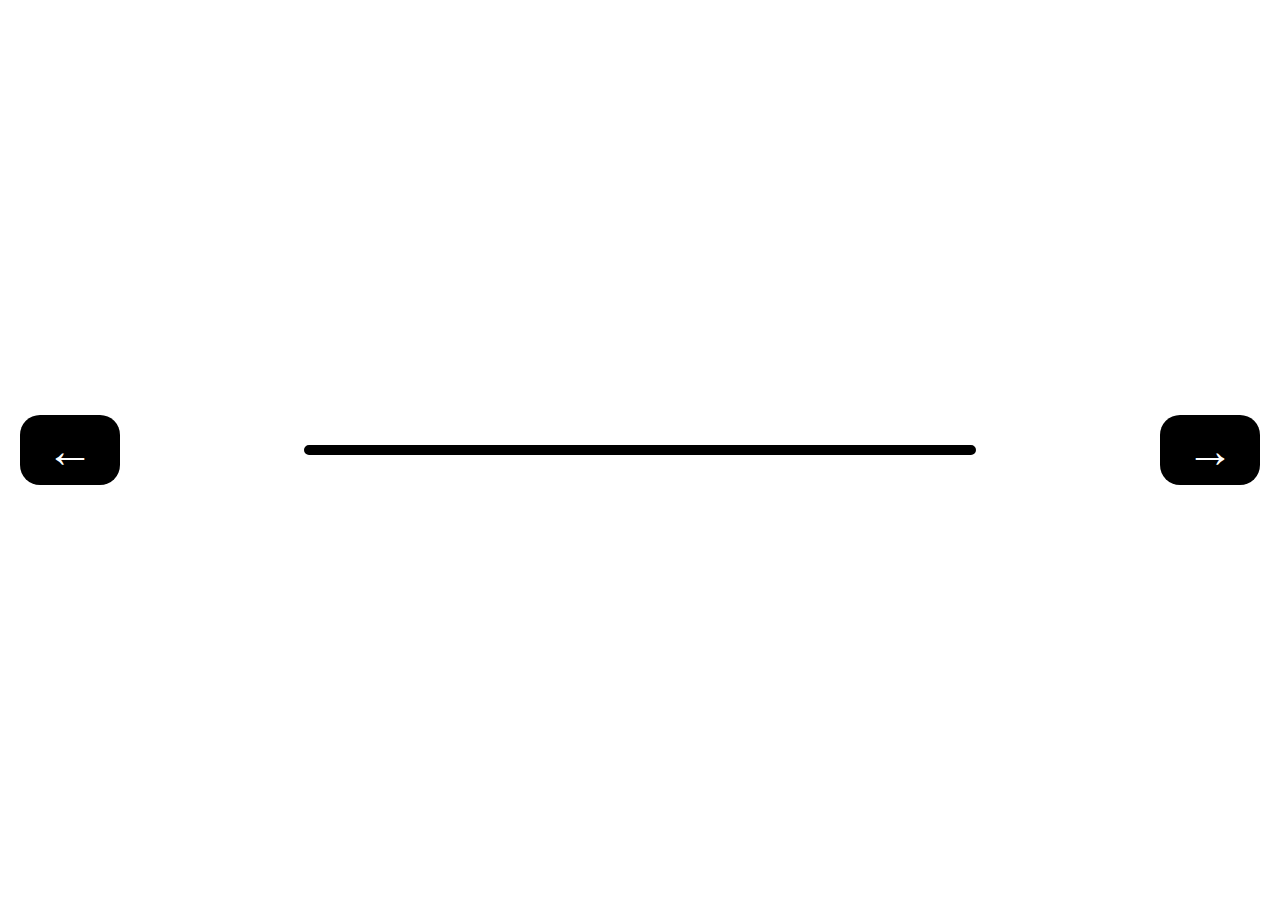
<file: PracticeProjects/Carousel/index.html>
<!DOCTYPE html>
<html lang="en">

<head>
    <meta charset="UTF-8">
    <meta name="viewport" content="width=device-width, initial-scale=1.0">
    <title>Document</title>
    <link rel="stylesheet" href="style.css">
</head>

<body>
    <div id="containers">
        <button class="nextimg">←</button>
        <div class="maindivimg">
            <img class="img">
        </div>
        <button class="previmg">→</button>
    </div>
    <script src="main.js"></script>
</body>

</html>
</file>
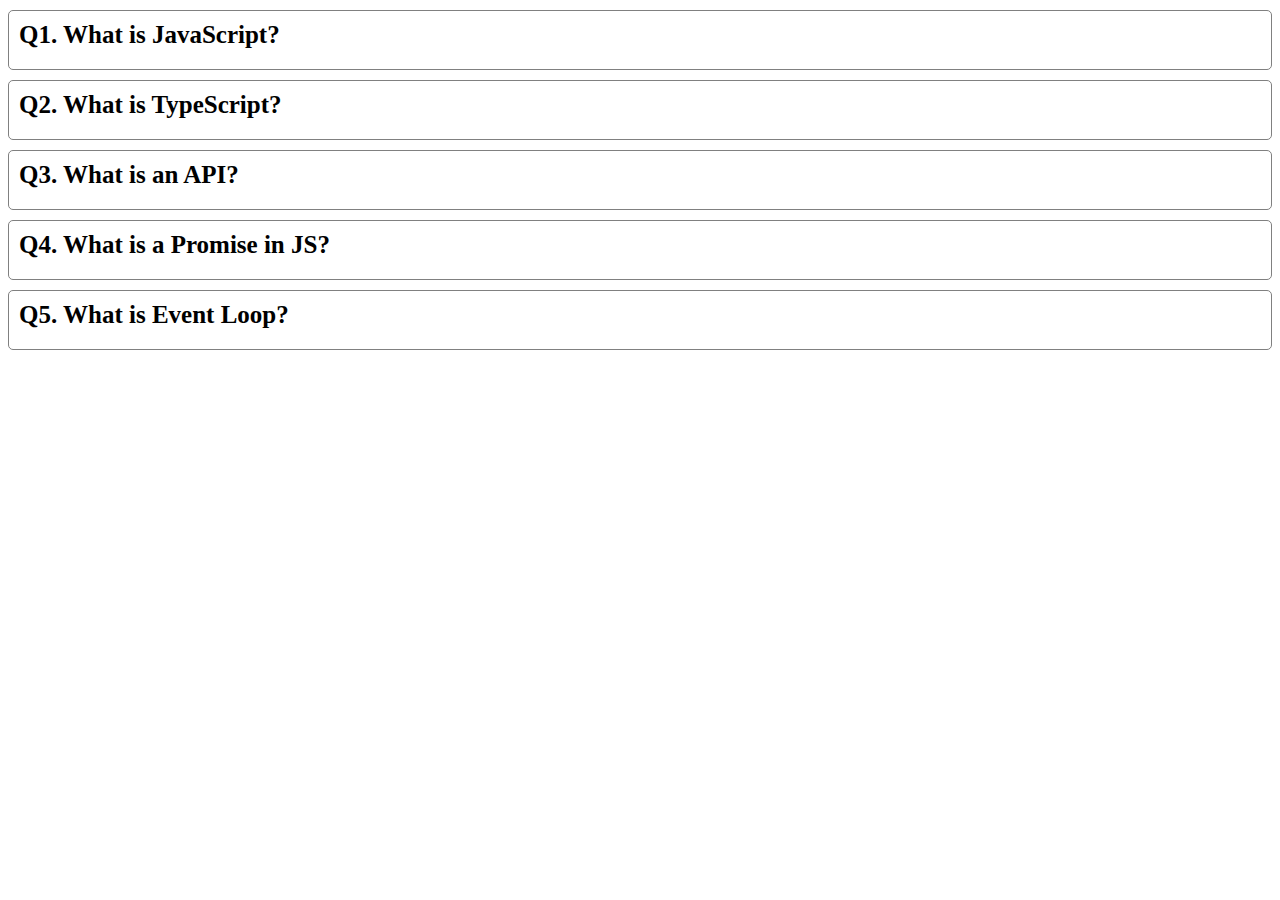
<file: PracticeProjects/FAQ/index.html>
<!DOCTYPE html>
<html lang="en">
<head>
    <meta charset="UTF-8">
    <meta name="viewport" content="width=device-width, initial-scale=1.0">
    <title>Document</title>
    <link href="style.css" rel="stylesheet">
</head>
<body>
    <div id="faq">
        
    </div>
    <script src="main.js"></script>
</body>
</html>
</file>
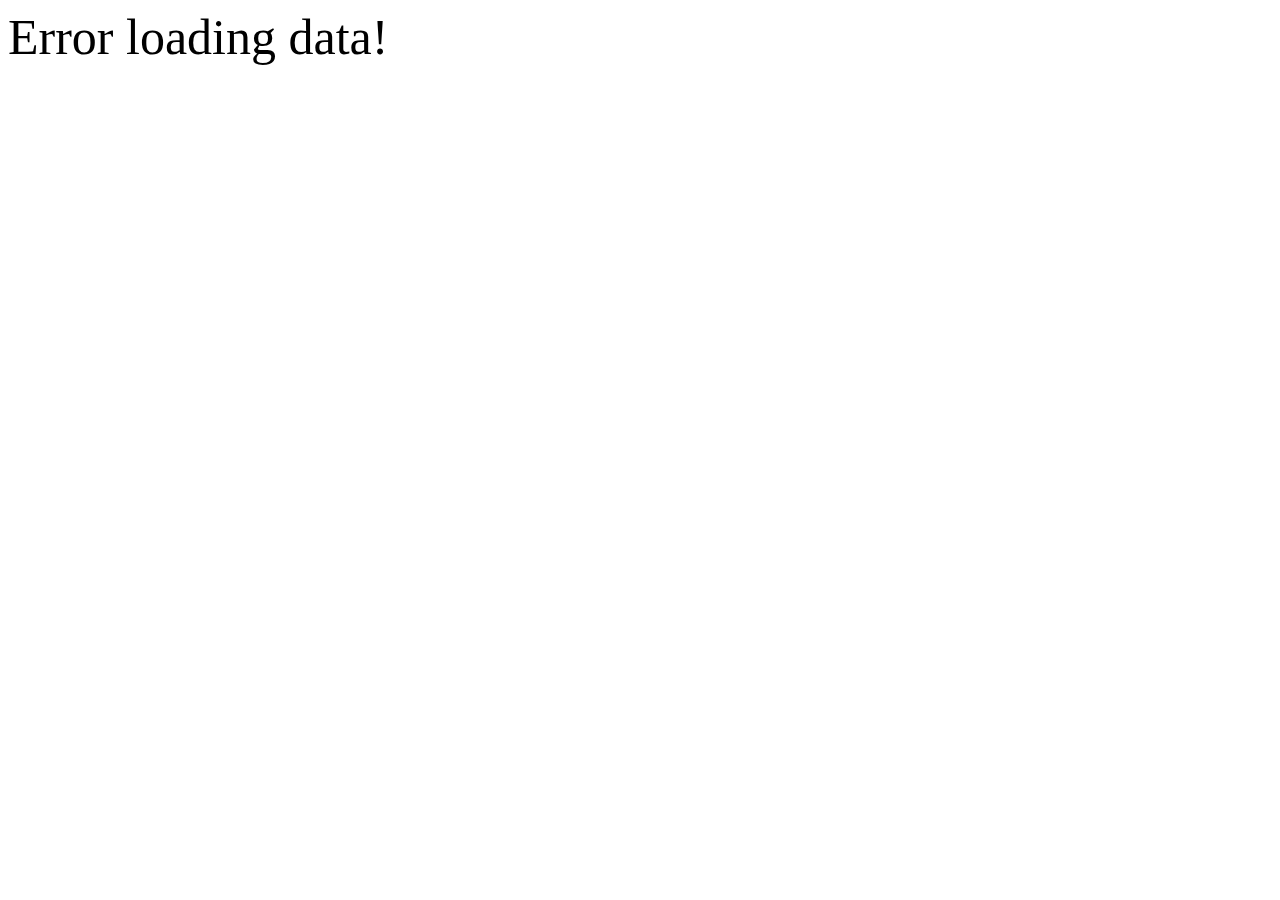
<file: PracticeProjects/InfiniteScroll/index.html>
<!DOCTYPE html>
<html lang="en">
<head>
    <meta charset="UTF-8">
    <meta name="viewport" content="width=device-width, initial-scale=1.0">
    <link rel="stylesheet" href="style.css">
    <title>Document</title>
</head>
<body>
    <div id="maincontainer">

        <div id="loader"></div>
    </div>
    <script src="main.js"></script>
</body>
</html>
</file>
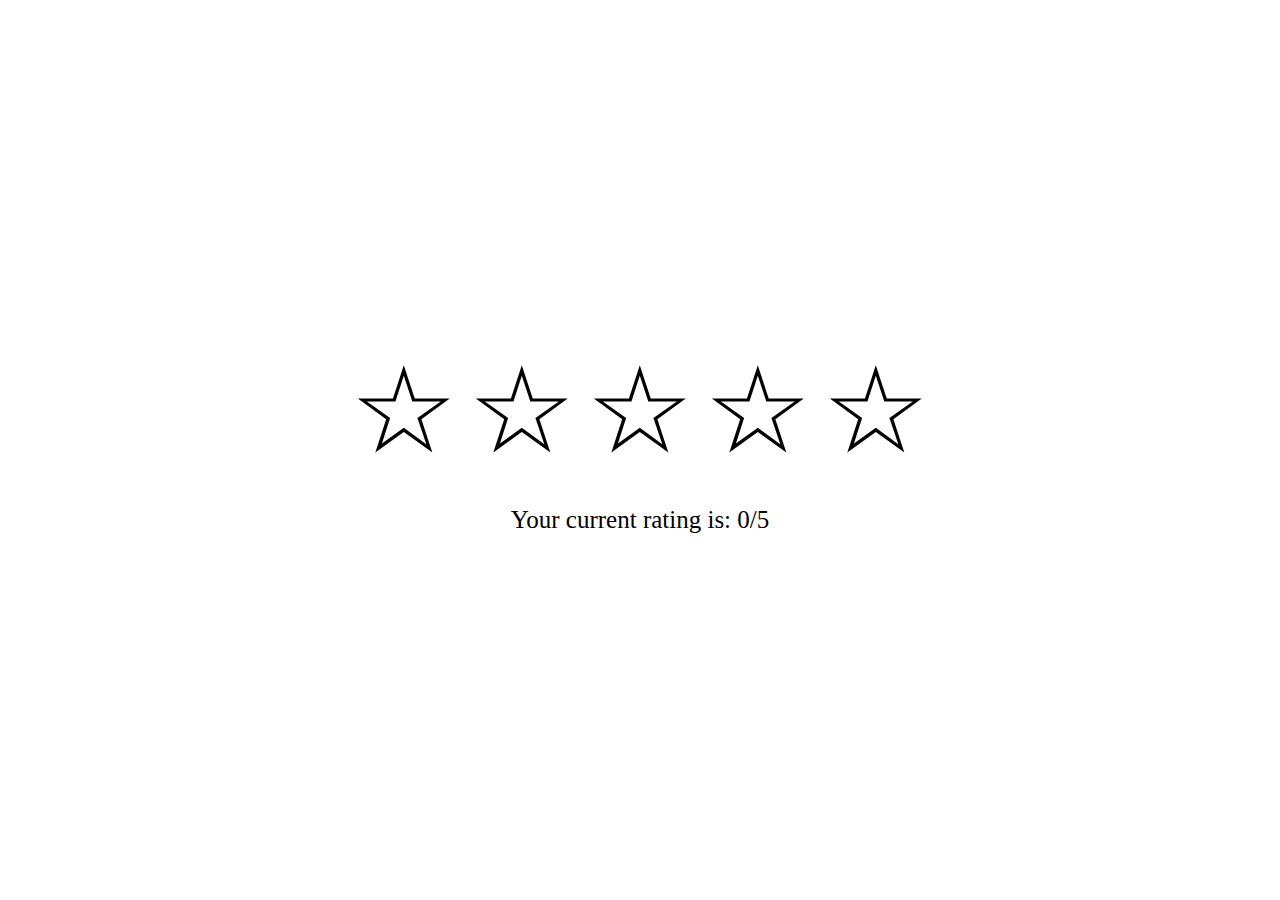
<file: PracticeProjects/Star/index.html>
<!DOCTYPE html>
<html lang="en">
<head>
    <meta charset="UTF-8">
    <meta name="viewport" content="width=device-width, initial-scale=1.0">
    <title>Document</title>
    <link rel="stylesheet" href="style.css">
</head>
<body>
    <div class="maindiv">
        <div id="seconddiv">
            
        </div>
        <p class="text"></p>
    </div>
    <script src="main.js"></script>
</body>
</html>
</file>
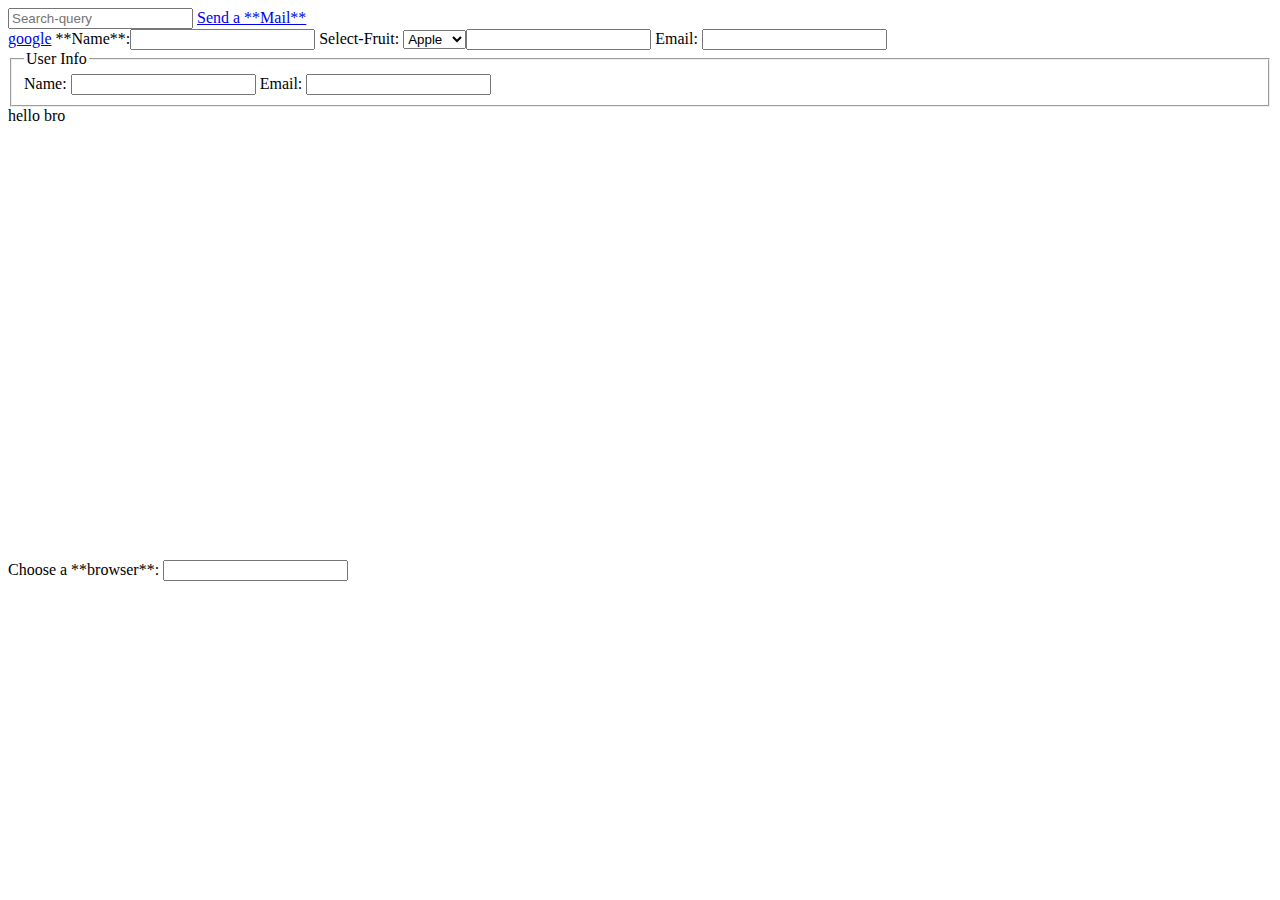
<file: practice.html>
<!DOCTYPE html>
<html lang="en">

<head>
    <meta charset="UTF-8">
    <base href="hello">
    <meta name="viewport" content="width=device-width, initial-scale=1.0">
    <title>Document</title>
</head>

<body>
    <input placeholder="Search-query" type="text" id="input">
    <a href="mailto:hello@exapmle.com">Send a **Mail**</a><br>
    <a href="www.google.com">google</a>
    <label for="name">**Name**:</label><input type="text" id="name" name="name">
    <label for="fruit">Select-Fruit:</label>
    <select id="fruit" name="fruit">
        <option value="apple">Apple</option>
        <option value="mango">Mango</option>
        <fieldset>
            <legend>User Info</legend>
            <label>Name: <input type="text"></label>
            <label>Email: <input type="email"></label>
        </fieldset>
    </select>
    <fieldset>
        <legend>User Info</legend>
        <label>Name: <input type="text"></label>
        <label>Email: <input type="email"></label>
    </fieldset>
    <label for=""></label>
    <div contenteditable="true">hello bro</div>
    <noscript>Js is off</noscript>
    <label for="browser">Choose a **browser**:</label>
    <input list="browsers" id="browser" name="browser">
    <datalist id="browsers">
        <option value="Chrome">
        <option value="Firefox">
    </datalist>
    <iframe
        src="https://www.google.com/maps/embed?pb=!1m18!1m12!1m3!1d241317.11609921127!2d72.741099!3d19.082197!2m3!1f0!2f0!3f0!3m2!1i1024!2i768!4f13.1!3m3!1m2!1s0x3be7b63b536f2f2d%3A0x1e6a2db279b9da7!2sMumbai%2C%20Maharashtra!5e0!3m2!1sen!2sin!4v1695822145678!5m2!1sen!2sin"
        width="600" height="450" style="border:0;" allowfullscreen="" loading="lazy"
        referrerpolicy="no-referrer-when-downgrade"></iframe>
</body>

</html>
</file>
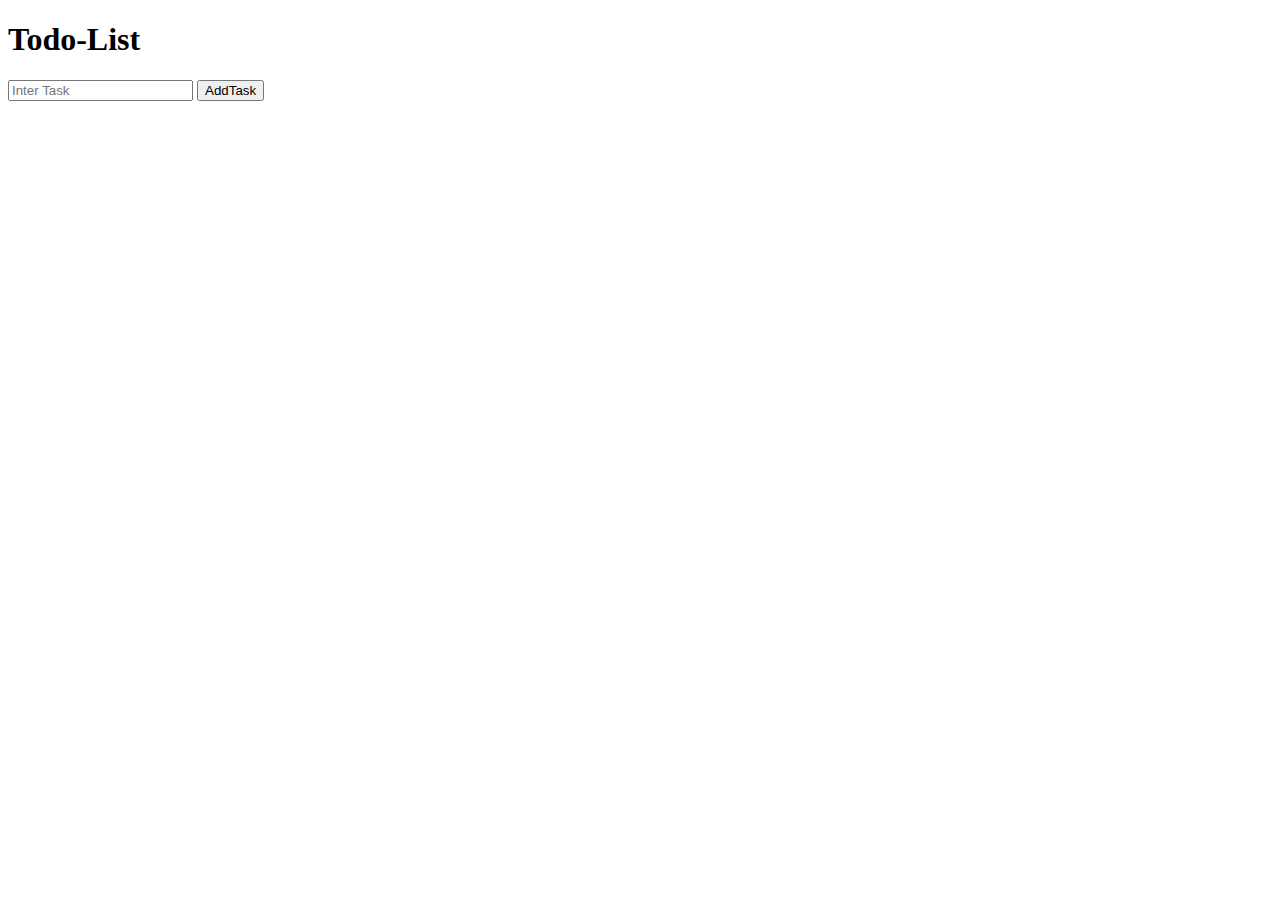
<file: PracticeProjects/todo.html>
<!DOCTYPE html>
<html lang="en">
<head>
    <meta charset="UTF-8">
    <meta name="viewport" content="width=device-width, initial-scale=1.0">
    <title>Document</title>
</head>
<body>
    <div id="todo">
        <div class="div-todo">
            <h1>Todo-List</h1>
            <div class="main-todo-list">
                <input type="text" class="input-area" placeholder="Inter Task">
                <button class="task-add">AddTask</button>
                <ul class="todo-list"> 

                </ul>
            </div>
        </div>
    </div>
    <script src="todo.js"></script>
</body>
</html>
</file>
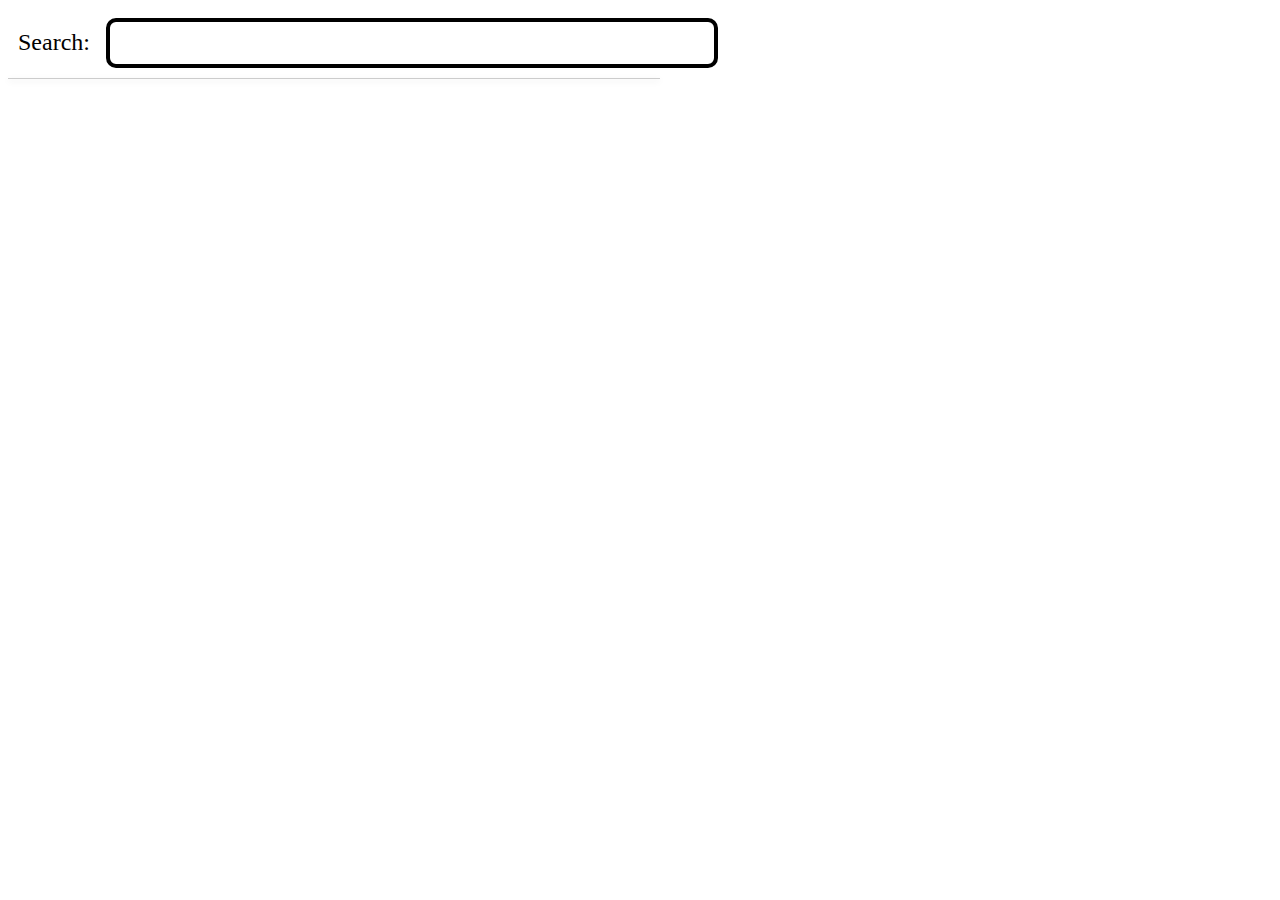
<file: PracticeProjects/Deboucing/debouce.html>
<!DOCTYPE html>
<html lang="en">

<head>
    <meta charset="UTF-8">
    <meta name="viewport" content="width=device-width, initial-scale=1.0">
    <title>Document</title>
    <link rel="stylesheet" href="main.css">
</head>

<body>
    <label for="input">Search: <input
            style="width: 600px; height: 40px; border-radius: 10px; border: 4px solid black; font-size: 20px; margin: 10px;"
            id="input"></label>
    <!-- <select size="5" id="names" name="names">
        
    </select> -->
    <div class="listclass">
        <ul id="names">

        </ul>
    </div>

    <script src="debounce.js"></script>
</body>

</html>
</file>
<file: PracticeProjects/Carousel/style.css>
* {
    margin: 0;
    padding: 0;
    box-sizing: border-box;
}

#containers {
    display: flex;
    justify-content: center;
    align-items: center;
    height: 100vh; 
    gap: 20px; 
}

.maindivimg {
    flex: 1;
    display: flex;
    justify-content: center;
    align-items: center;
}

img {
    width: 70%;
    border: 5px solid black;
    height: 80%;
    transition: 0.5s all ease-in-out;
    border-radius: 40px;
    object-fit: cover;
}

button {
    font-size: 3rem;
    background: black;
    color: white;
    margin-left: 20px;
    margin-right: 20px;
    border: none;
    border-radius: 20px;
    width: 100px;
    height: 70px;
    cursor: pointer;
}
</file>
<file: PracticeProjects/FAQ/style.css>
* {
    font-size: 25px;
}

.answer {
    margin-top: 10px;
    overflow: hidden;  /* extra content hide  hides content also not just element*/
    max-height: 0;
    transition: all 0.3s ease;
}

.answer.visible {
    max-height: 500px;
}

.faqdiv {
    margin-top: 10px;
    border: 1px solid gray;
    padding: 10px;
    border-radius: 5px;
}

.question {
    font-weight: bold;
    cursor: pointer;
}
</file>
<file: PracticeProjects/InfiniteScroll/style.css>
#main-container{
    display: flex;
    align-items: center;
    justify-content: center;
    font-size: 25px;
}

.card{
    border: 2px solid black;
    padding: 10px 20px;
    margin: 20px;
    width: 90%;
    border-radius: 20px;
    height: 200px;
}

.card p{
    font-size: 22px;
}

#loader{
    font-size: 50px;
}
</file>
<file: PracticeProjects/Star/style.css>
html, body {
    height: 100%;
    margin: 0;    
}

.maindiv {
    display: flex;
    align-items: center;      
    justify-content: center;   
    flex-direction: column;
    height: 100vh;             
}

#seconddiv {
    display: flex;
    align-items: center;      
    justify-content: center;   
    gap: 10px;
}

.star{
    cursor: pointer;
    font-size: 120px;
    transition: color 0.4s;
}

p{
    font-size: 25px;
}
</file>
<file: PracticeProjects/Deboucing/main.css>
label{
    font-size: 24px;
    margin-left: 10px;
}

.listclass {
  position: relative;
  width: 650px;   /* input ke width ke hisaab se adjust kar */
}

#names {
  list-style: none;
  margin: 0;
  padding: 0;
  max-height: 500px;   /* scroll enable karne ke liye */
  overflow-y: auto;
  border: 1px solid #ccc;
  border-top: none;    /* input ke niche directly lagne ke liye */
  background: white;
  box-shadow: 0 2px 6px rgba(0,0,0,0.15);
  position: absolute;
  width: 100%;
  z-index: 1000;       /* overlap ke liye */
}

#names li {
  padding: 8px 12px;
  cursor: pointer;
  transition: background 0.2s ease;
}

#names li:hover {
  background: #f0f0f0;
}
</file>
